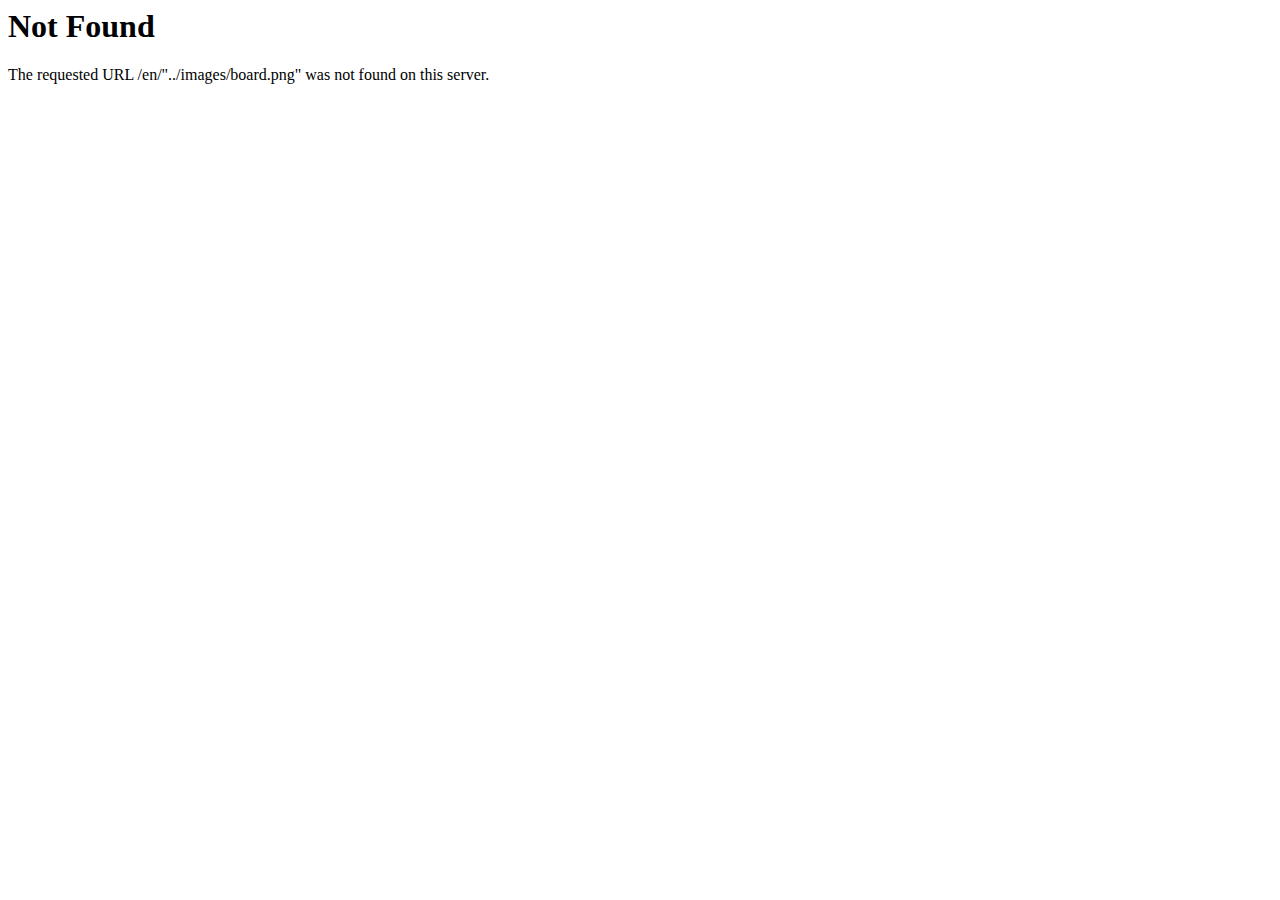
<file: en/_/images/board.html>
<!DOCTYPE HTML PUBLIC "-//IETF//DTD HTML 2.0//EN">
<html><head>
<title>404 Not Found</title>
</head><body>
<h1>Not Found</h1>
<p>The requested URL /en/&quot;../images/board.png&quot; was not found on this server.</p>
</body></html>
</file>
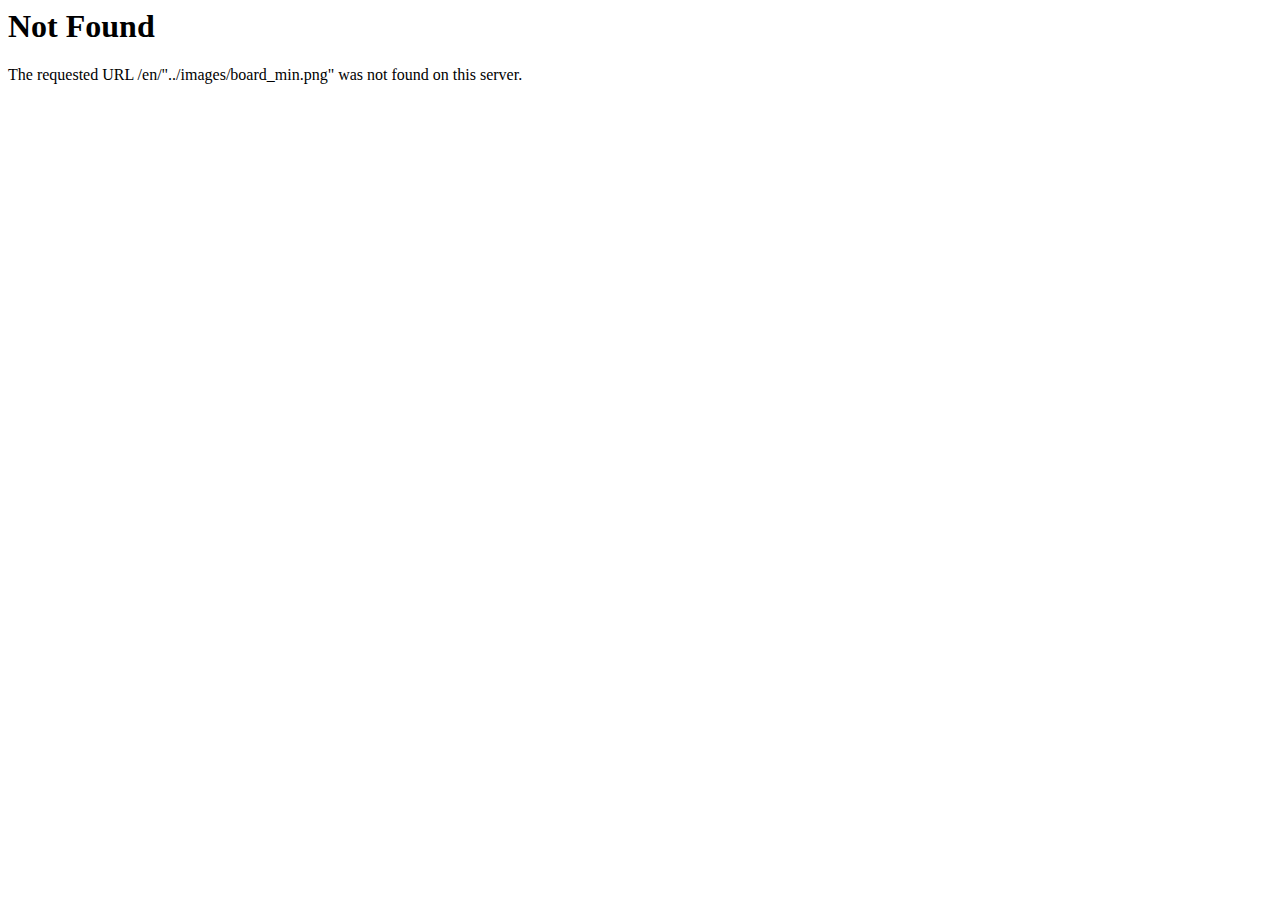
<file: en/_/images/board_min.html>
<!DOCTYPE HTML PUBLIC "-//IETF//DTD HTML 2.0//EN">
<html><head>
<title>404 Not Found</title>
</head><body>
<h1>Not Found</h1>
<p>The requested URL /en/&quot;../images/board_min.png&quot; was not found on this server.</p>
</body></html>
</file>
